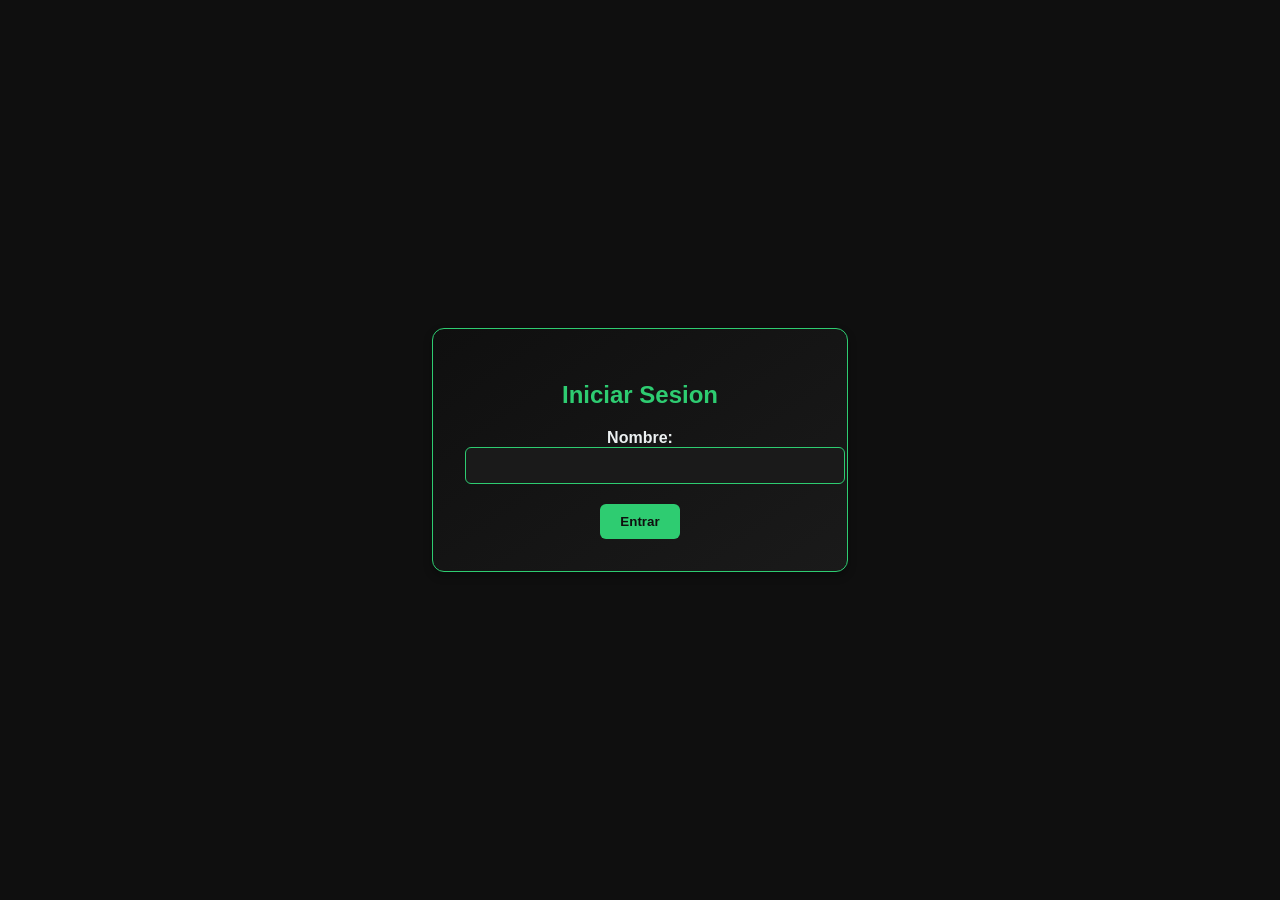
<file: front/pages/login.html>
<!DOCTYPE html>
<html lang="en">
<head>
    <meta charset="UTF-8">
    <meta name="viewport" content="width=device-width, initial-scale=1.0">
    <link rel="stylesheet" href="../css/login.css">
    <title>Login</title>
    <script defer src="/front/js/login.js"></script>
</head>
<body>
    <div id="form_container">
        <form id="form_login" action="">
            <h2>Iniciar Sesion</h2>
            <label for="input_nombre">Nombre:</label>
            <input id="input_nombre" type="text" name="input_nombre">
            <button id="button_login">Entrar</button>
        </form>
    </div>
</body>
</html>
</file>
<file: front/css/login.css>
body {
    margin: 0;
    padding: 0;
    font-family: 'Segoe UI', Tahoma, Geneva, Verdana, sans-serif;
    background-color: #0f0f0f;
    color: #ecf0f1;
    display: flex;
    justify-content: center;
    align-items: center;
    height: 100vh;
}

#form_container {
    background: linear-gradient(145deg, #0f0f0f, #1a1a1a);
    border: 1px solid #2ecc71;
    border-radius: 12px;
    padding: 32px;
    box-shadow: 0 4px 8px rgba(0,0,0,0.3);
    width: 350px;
    text-align: center;
    
}

#form_container h2 {
    color: #2ecc71;
    margin-bottom: 20px;
}

#form_container label {
    margin: 12px 0 6px 0;
    font-weight: bold;
    text-align: left;
}

#form_container input {
    width: 100%;
    padding: 10px 14px;
    border-radius: 6px;
    border: 1px solid #2ecc71;
    background-color: #1a1a1a;
    color: #ecf0f1;
    outline: none;
    transition: border-color 0.3s ease;
}

#form_container input:focus {
    border-color: #27ae60;
    box-shadow: 0 0 6px rgba(46, 204, 113, 0.6);
}

#form_container button {
    margin-top: 20px;
    padding: 10px 20px;
    background-color: #2ecc71;
    color: #0f0f0f;
    border: none;
    border-radius: 6px;
    font-weight: bold;
    cursor: pointer;

}

#form_container button:hover {
    background-color: #27ae60;
    box-shadow: 0 6px 12px rgba(46, 204, 113, 0.4);
}
</file>
